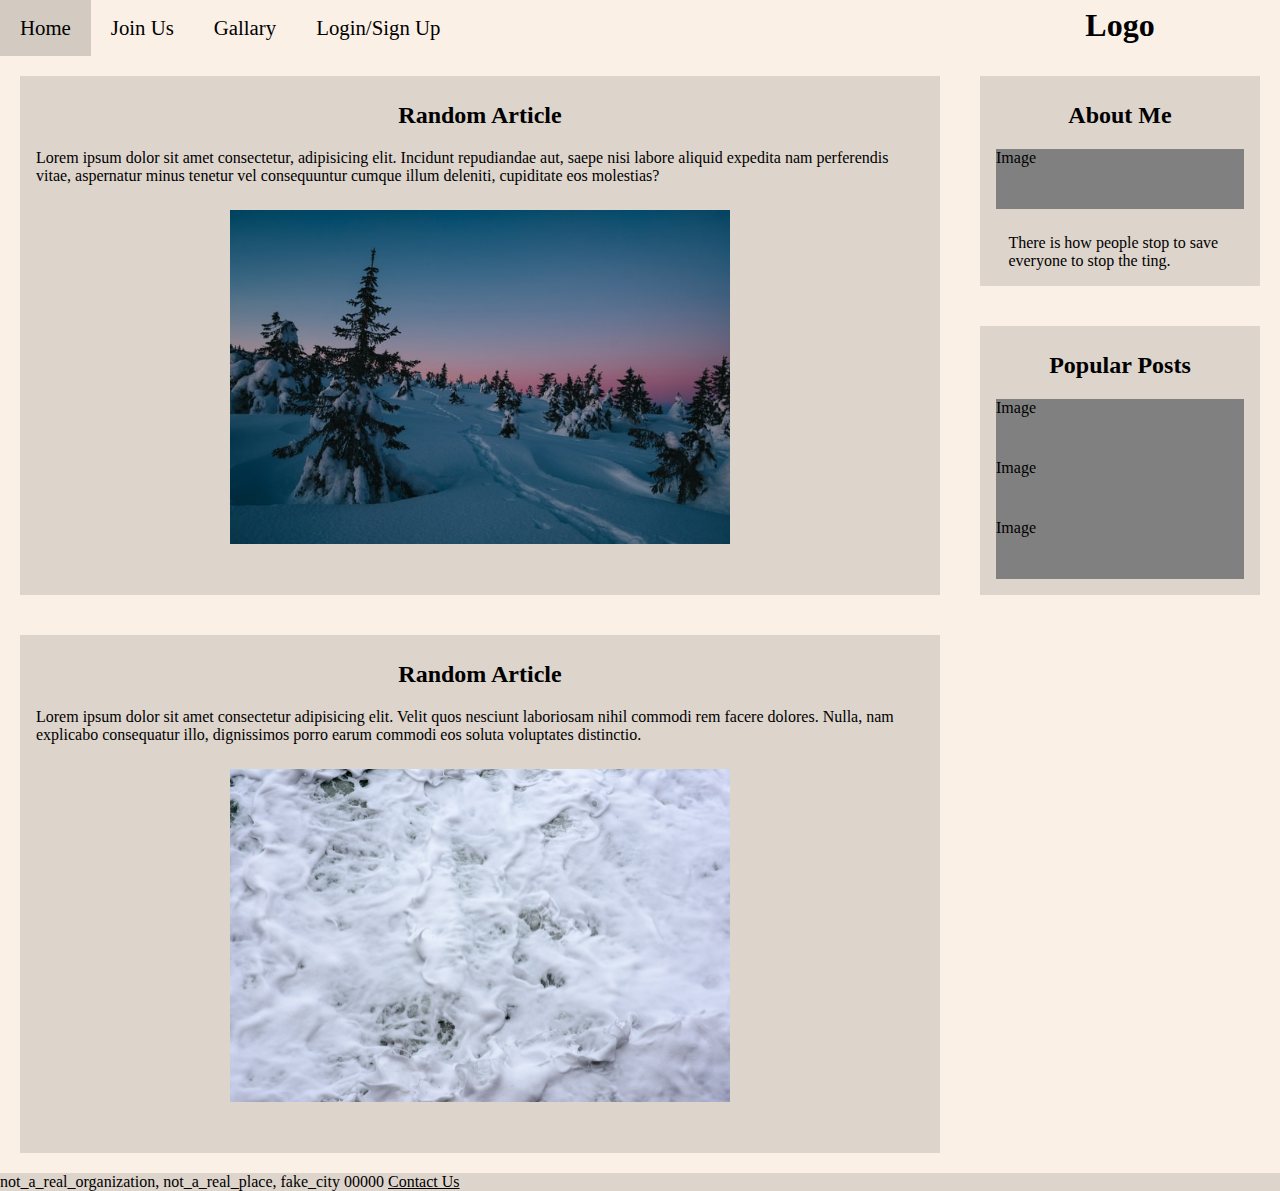
<file: html_files/index.html>
<!DOCTYPE html>
<html lang="en">
<head>
    <meta charset="UTF-8">
    <meta http-equiv="X-UA-Compatible" content="IE=edge">
    <meta name="viewport" content="width=device-width, initial-scale=1.0">
    <link rel="stylesheet" href="../css_files/style.css">
    <title>Home</title>
</head>
<body>
    <header>
        <h1>Logo</h1>

        <nav>
            <ul>
                <li><a href="#">Home</a></li>
                <li><a href="join_us.html">Join Us</a></li>
                <li><a href="gallary.html">Gallary</a></li>
                <li><a href="login.html">Login/Sign Up</a></li>
            </ul>
        </nav>
    </header>

    <main>
        <section class="left_column">
            <article class="card">
                <a href="#">
                    <h2>Random Article</h2>
                    <p>Lorem ipsum dolor sit amet consectetur, adipisicing elit. Incidunt repudiandae aut, saepe nisi labore aliquid expedita nam perferendis vitae, aspernatur minus tenetur vel consequuntur cumque illum deleniti, cupiditate eos molestias?</p>
                    <img class="card_image" src="../images/snow_background.jpg" alt="Snow background" width="500px">
                </a>
            </article>
        </section>

        <section class="right_column">
            <article class="card">
                <h2>About Me</h2>
                <div class="fake_image">Image</div>
                <p class="small_column">There is how people stop to save everyone to stop the ting.</p>
            </article>
        </section>

        <section class="right_column">
            <article class="card">
                <h2>Popular Posts</h2>
                <div class="fake_image">Image</div>
                <div class="fake_image">Image</div>
                <div class="fake_image">Image</div>
            </article>
        </section>

        <section class="left_column">
            <article class="card">
                <a href="#">
                    <h2>Random Article</h2>
                    <p>Lorem ipsum dolor sit amet consectetur adipisicing elit. Velit quos nesciunt laboriosam nihil commodi rem facere dolores. Nulla, nam explicabo consequatur illo, dignissimos porro earum commodi eos soluta voluptates distinctio.</p>
                    <img class="card_image" src="../images/ocean_bubbles.jpg" alt="Ocean Bubbles" width="500px">
                </a>
            </article>
        </section>
    </main>

    <footer>
        <small>not_a_real_organization, not_a_real_place, fake_city 00000</small>
        <small><a href="mailto:fake_email@woo.com">Contact Us</a></small>
    </footer>
</body>
</html>
</file>
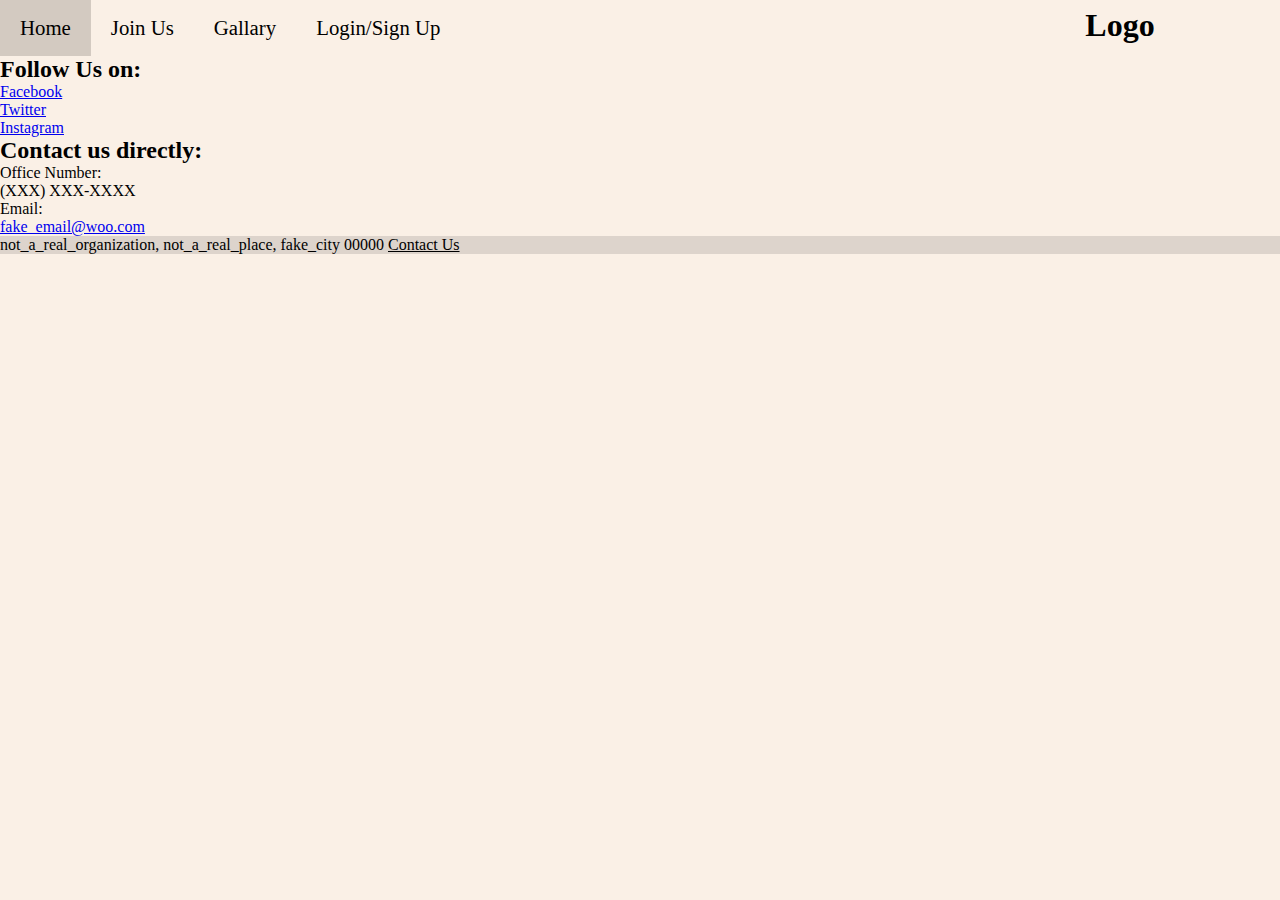
<file: html_files/join_us.html>
<!DOCTYPE html>
<html lang="en">
<head>
    <meta charset="UTF-8">
    <meta http-equiv="X-UA-Compatible" content="IE=edge">
    <meta name="viewport" content="width=device-width, initial-scale=1.0">
    <link rel="stylesheet" href="../css_files/style.css">
    <title>Join Us</title>
</head>
<body>
        <header>
            <h1>Logo</h1>
        
            <nav>
                <ul>
                    <li><a href="index.html">Home</a></li>
                    <li><a href="#">Join Us</a></li>
                    <li><a href="gallary.html">Gallary</a></li>
                    <li><a href="login.html">Login/Sign Up</a></li>
                </ul>
            </nav>
        </header>

        <main>
            <section>
                <h2>Follow Us on:</h2>
                <ul>
                    <li><a href="#">Facebook</a></li>
                    <li><a href="#">Twitter</a></li>
                    <li><a href="#">Instagram</a></li>
                </ul>
            </section>

            <section>
                <h2>Contact us directly:</h2>
                <ul>
                    <li>Office Number:</li>
                    <ul>
                        <li>(XXX) XXX-XXXX</li>
                    </ul>
                    <li>Email:</li>
                    <ul>
                        <li><a href="mailto:fake_email@woo.com">fake_email@woo.com</a></li>
                    </ul>
                </ul>
            </section>
        </main>

        <footer>
            <small>not_a_real_organization, not_a_real_place, fake_city 00000</small>
            <small><a href="mailto:fake_email@woo.com">Contact Us</a></small>
        </footer>
</body>
</html>
</file>
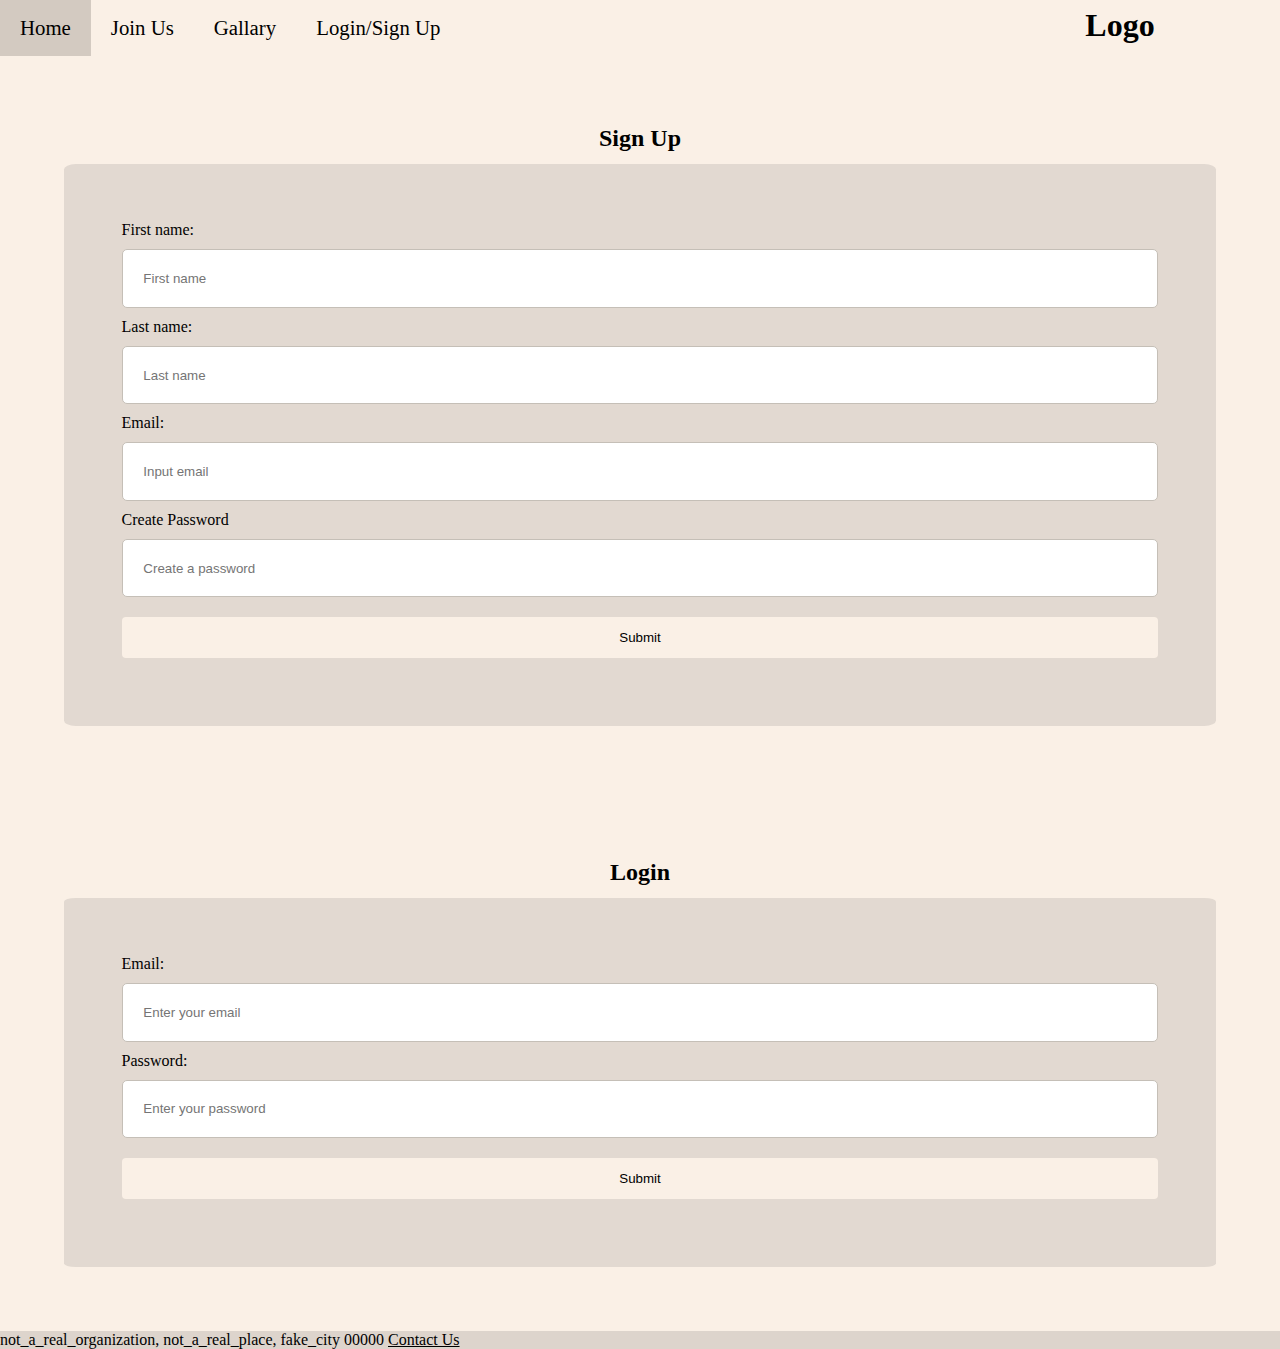
<file: html_files/login.html>
<!DOCTYPE html>
<html lang="en">
<head>
    <meta charset="UTF-8">
    <meta http-equiv="X-UA-Compatible" content="IE=edge">
    <meta name="viewport" content="width=device-width, initial-scale=1.0">
    <link rel="stylesheet" href="../css_files/style.css">
    <link rel="stylesheet" href="../css_files/login.css">
    <title>Login/Sign Up</title>
</head>
<body>
        <header>
            <h1>Logo</h1>
        
            <nav>
                <ul>
                    <li><a href="index.html">Home</a></li>
                    <li><a href="join_us.html">Join Us</a></li>
                    <li><a href="gallary.html">Gallary</a></li>
                    <li><a href="#">Login/Sign Up</a></li>
                </ul>
            </nav>
        </header>

        <main>
            <section>
                <h2>Sign Up</h2>
                <form action="#">
                    <label for="first_name">First name:</label><br>
                    <input type="text" id="first_name" name="first_name" placeholder="First name" required><br>

                    <label for="last_name">Last name:</label><br>
                    <input type="text" id="last_name" name="last_name" placeholder="Last name" required><br>

                    <label for="signup_email">Email:</label><br>
                    <input type="email" id="signup_email" name="signup_email" placeholder="Input email" required><br>

                    <label for="signup_password">Create Password</label><br>
                    <input type="password" id="signup_password" name="signup_password" placeholder="Create a password" required><br>

                    <button>Submit</button>
                </form>
            </section>

            <section>
                <h2>Login</h2>
                <form action="#">
                    <label for="login_email">Email:</label><br>
                    <input type="email" id="login_email" name="login_email" placeholder="Enter your email" required><br>

                    <label for="login_password">Password:</label><br>
                    <input type="password" id="login_password" name="login_password" placeholder="Enter your password" required><br>

                    <button type="button">Submit</button>
                </form>
            </section>
        </main>

        <footer>
            <small>not_a_real_organization, not_a_real_place, fake_city 00000</small>
            <small><a href="mailto:fake_email@woo.com">Contact Us</a></small>
        </footer>
</body>
</html>
</file>
<file: css_files/style.css>
html {
    height: 100%;
    box-sizing: border-box;
}

*,
*::before,
*::after {
    margin: 0;
    padding: 0;
    box-sizing: border-box;
}

body {
    background-color: linen;
}

/*
==============================================================
==============================================================
HEADER
==============================================================
==============================================================
*/
h1 {
    background-color: linen;
    text-align: center;
    float: right;
    width: 25%;
    padding-top: 7px;
}

nav ul {
    list-style-type: none;
    background-color: linen;
    padding: 0;
    margin: 0;
    overflow: hidden;
}

nav li {
    float: left;
}

nav li a {
    display: block;
    color: black;
    text-decoration: none;
    padding: 16px 20px;
    font-size: 1.3em;
}

nav li a:hover {
    background-color: rgb(211, 202, 193);
}

/*
==============================================================
==============================================================
Article
==============================================================
==============================================================
*/

article h2 {
    text-align: center;
    margin-top: 10px;
    margin-bottom: 20px;
}

article a {
    color: black;
    text-decoration: none;
}

.card {
    background-color: rgb(221, 212, 204);
    padding:1em;
    margin: 20px;
}

.left_column {
    float: left;
    width: 75%;
}

.right_column {
    float: left;
    width: 25%;
}

.card_image {
    display: block;
    margin-left: auto;
    margin-right: auto;
    margin-top: 25px;
    margin-bottom: 35px;
}

.fake_image {
    background-color: gray;
    width: 100%;
    height: 60px;
}

.small_column {
    margin-top: 10%;
    margin-left: 5%;
    margin-right: 5%;
}

/*
==============================================================
==============================================================
Footer
==============================================================
==============================================================
*/

footer {
    background-color: rgb(221, 212, 204);
    float: left;
    width: 100%;
}

small {
    font-size: 16px;
}

small a {
    color: black;
}

/*
==============================================================
==============================================================
Gallary Main Section
==============================================================
==============================================================
*/
</file>
<file: css_files/login.css>
h2 {
    text-align: center;
    margin-top: 0.2em;
    margin-bottom: 0.5em;
}

section {
    padding: 5%;
}

form {
    background-color: rgb(226, 217, 209);
    padding: 5%;
    border-radius: 1%;
}

input[type=text], 
input[type=email], 
input[type=password] {
    width: 100%;
    padding: 2%;
    margin: 10px 0;
    display: inline-block;
    border: 1px solid rgb(197, 191, 183);
    border-radius: 5px;
    box-sizing: border-box;
}

button {
    width: 100%;
    padding: 13px;
    color: rgb(0, 0, 0);
    background-color: linen;
    cursor: pointer;
    border: none;
    border-radius: 4px;
    margin: 10px 0;
}

button:hover {
    background-color: rgb(212, 205, 196);
}
</file>
